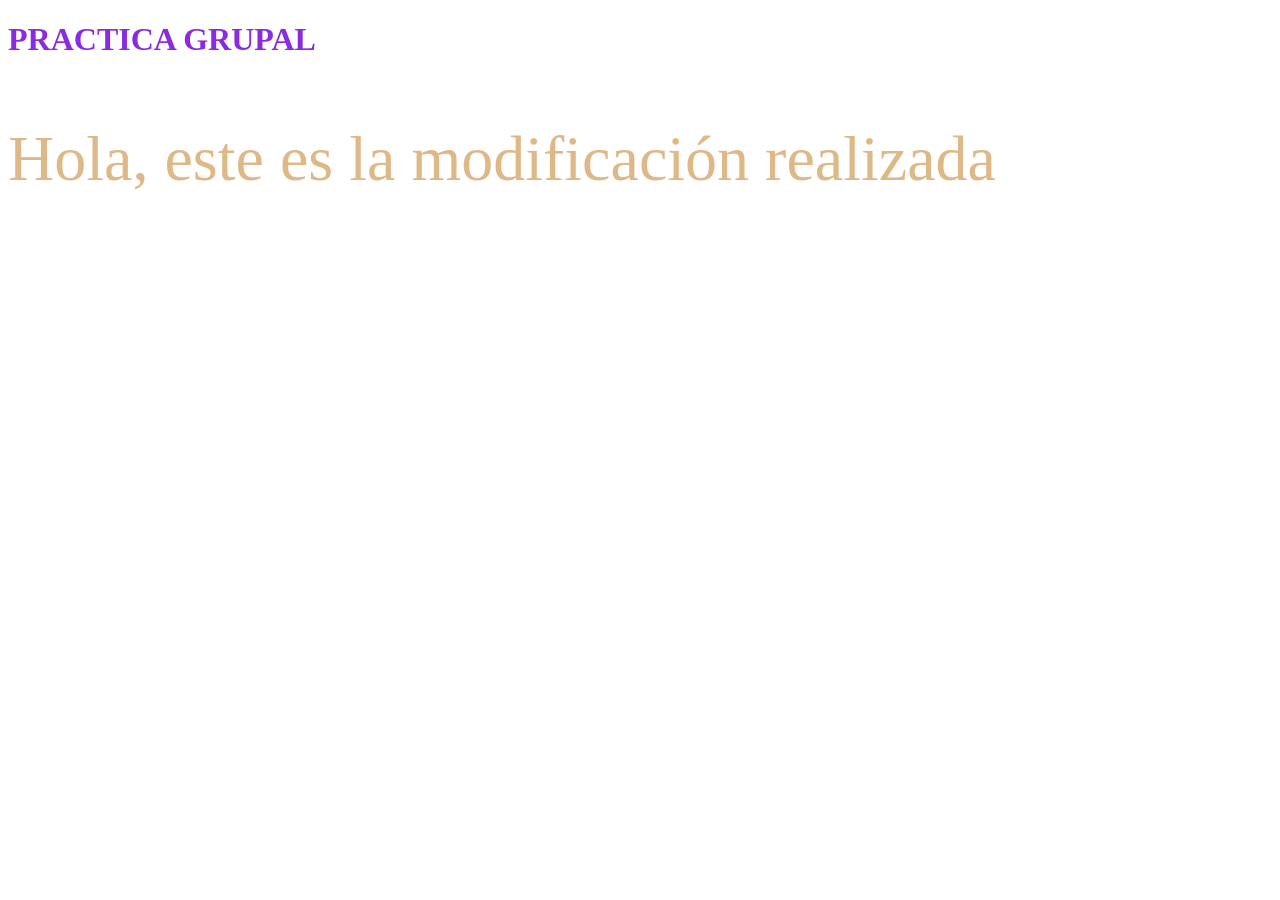
<file: index.html>
<!DOCTYPE html>
<html lang="en">
<head>
    <meta charset="UTF-8">
    <meta name="viewport" content="width=device-width, initial-scale=1.0">
    <title>Document</title>
    <link rel="stylesheet" href="style.css">
</head>
<body>
    <h1>PRACTICA GRUPAL
    </h1>
    <p> Hola, este es la modificación realizada
    </p>
</body>
</html>
</file>
<file: style.css>
h1{
    color: blueviolet;
}
p{
    color:burlywood;
    font-family:'Cinzel', serif;
    font-size:4rem;
    margin-bottom:20px;
}
</file>
